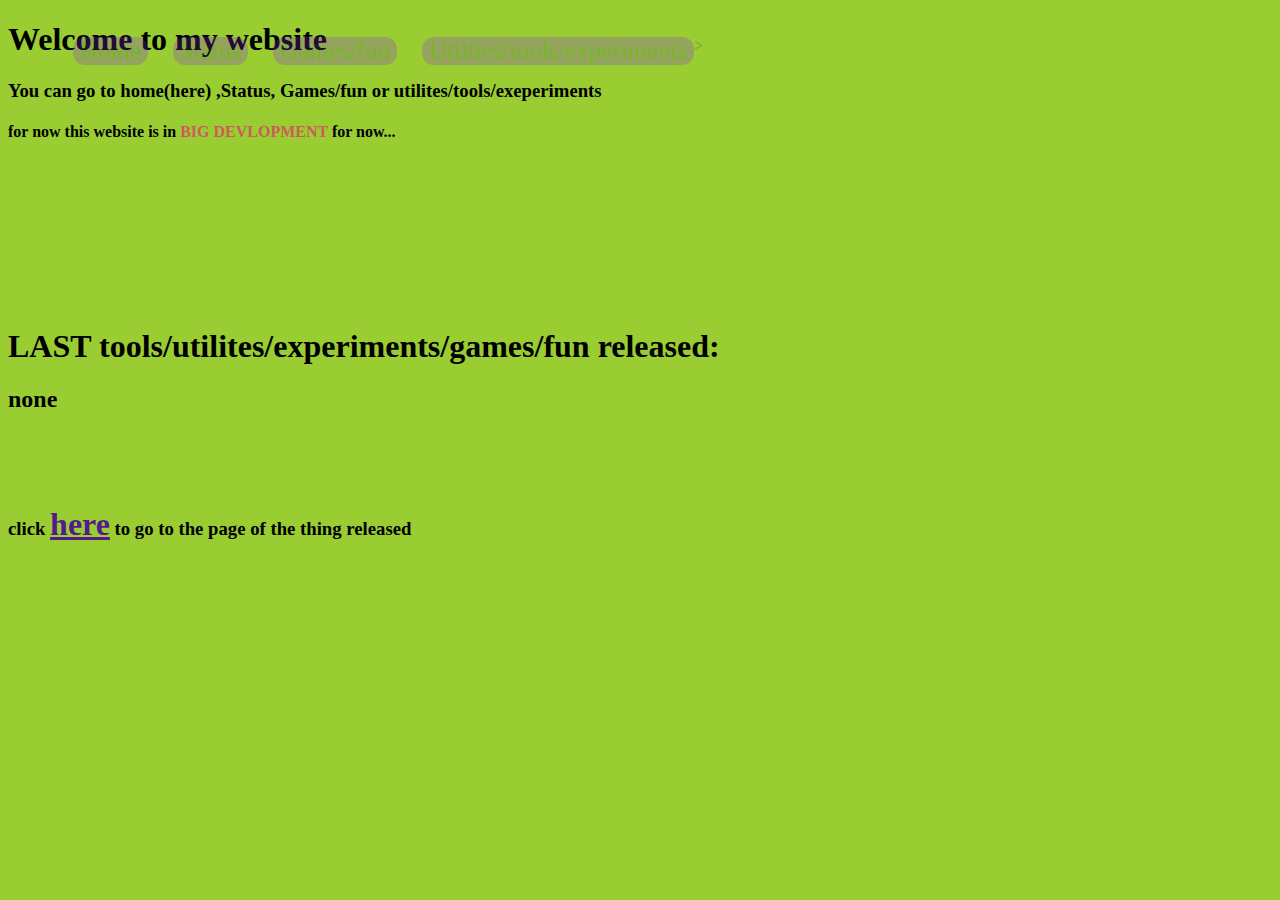
<file: index.html>
<!DOCTYPE html>
<html style="background-color: yellowgreen;">
<head>
	<link rel="stylesheet" type="text/css" href="styles.css">
	<meta charset="utf-8">
	<meta name="viewport" content="width=device-width, initial-scale=1">
	<title></title>
</head>
<body>
<ul class="menu">
	<li><a href="index.html">Home</a></li>
	<li><a href="status.html">Status</a></li>
	<li><a href="games.html">Games/fun</a></li>
	<li><a href="tools.html">Utilties/tools/experiments</a></li>>
</ul>
</body>
<h1>Welcome to my website</h1>
<h3>You can go to home(here) ,Status, Games/fun or utilites/tools/exeperiments</h3>
<h4>for now this website is in <span style="color: indianred;">BIG DEVLOPMENT</span> for now...</h4>
<br>
<br>
<br>
<br>
<br>
<br>
<br>
<br>
<h1>LAST tools/utilites/experiments/games/fun released:</h1>
<h2>none</h2>
<br>
<br>
<br>
<h3>click <span style="font-size: 32px;"><a href="">here</a></span> to go to the page of the thing released</h3>
</html>
</file>
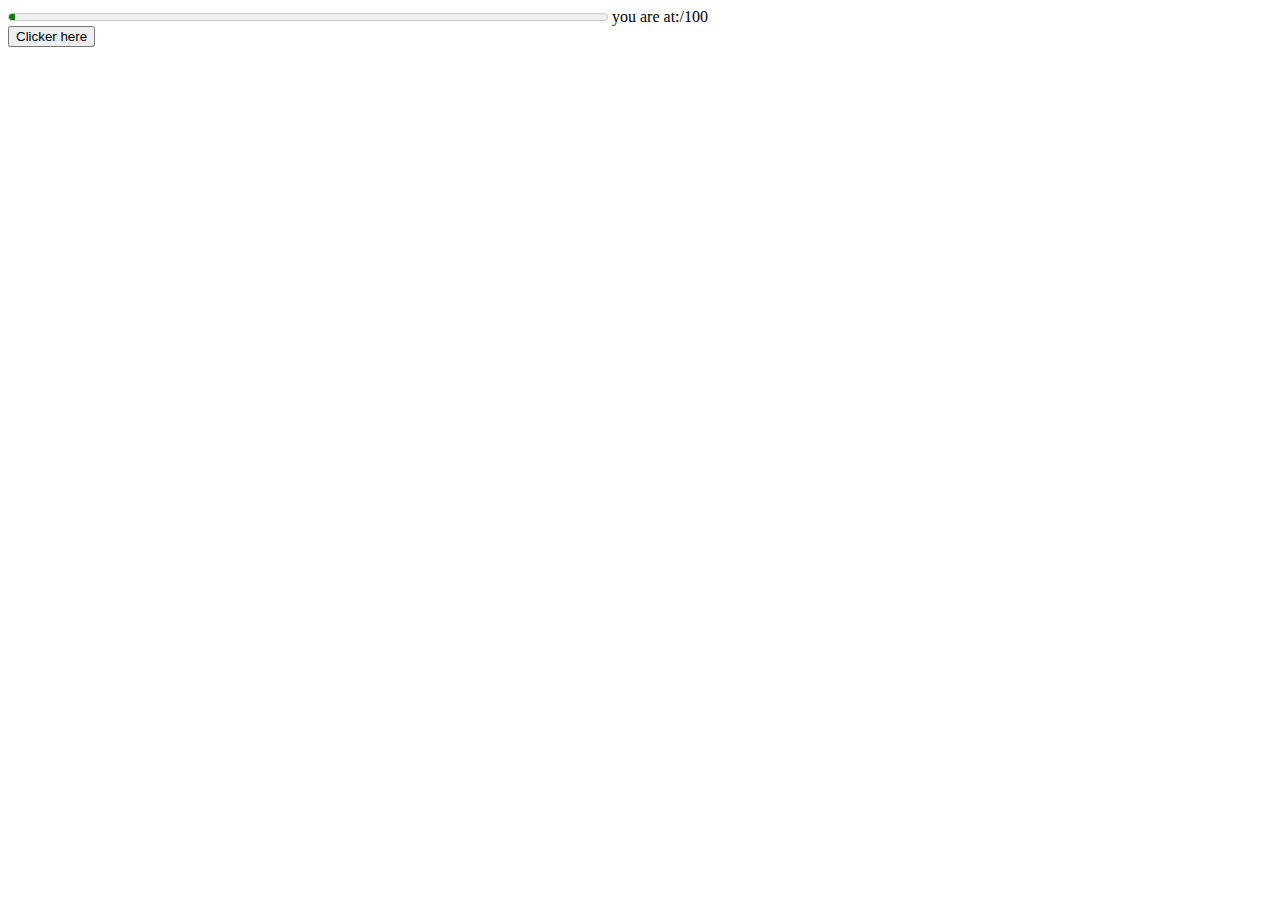
<file: clickertest.html>
<html>
<meter value="1" max="100" style="width: 600px;" id="clicks"></meter>
you are at:<label id="progress"></label>/100
<br>
<button onclick='update()'>Clicker here</button>

<script type="text/javascript">
	
	
	function update() {
		var proggress = document.getElementById('clicks');
		setInterval(timer, 100);
		function timer() {
			proggress.value = proggress.value * 1.0002;
			
			document.getElementById('progress').innerHTML = proggress.value;
			if (proggress.value == 100) {
				window.location.href = 'tools.html';
				proggress.value = 0

			}
		}
		
        
                
        

	}


</script>
</html>
</file>
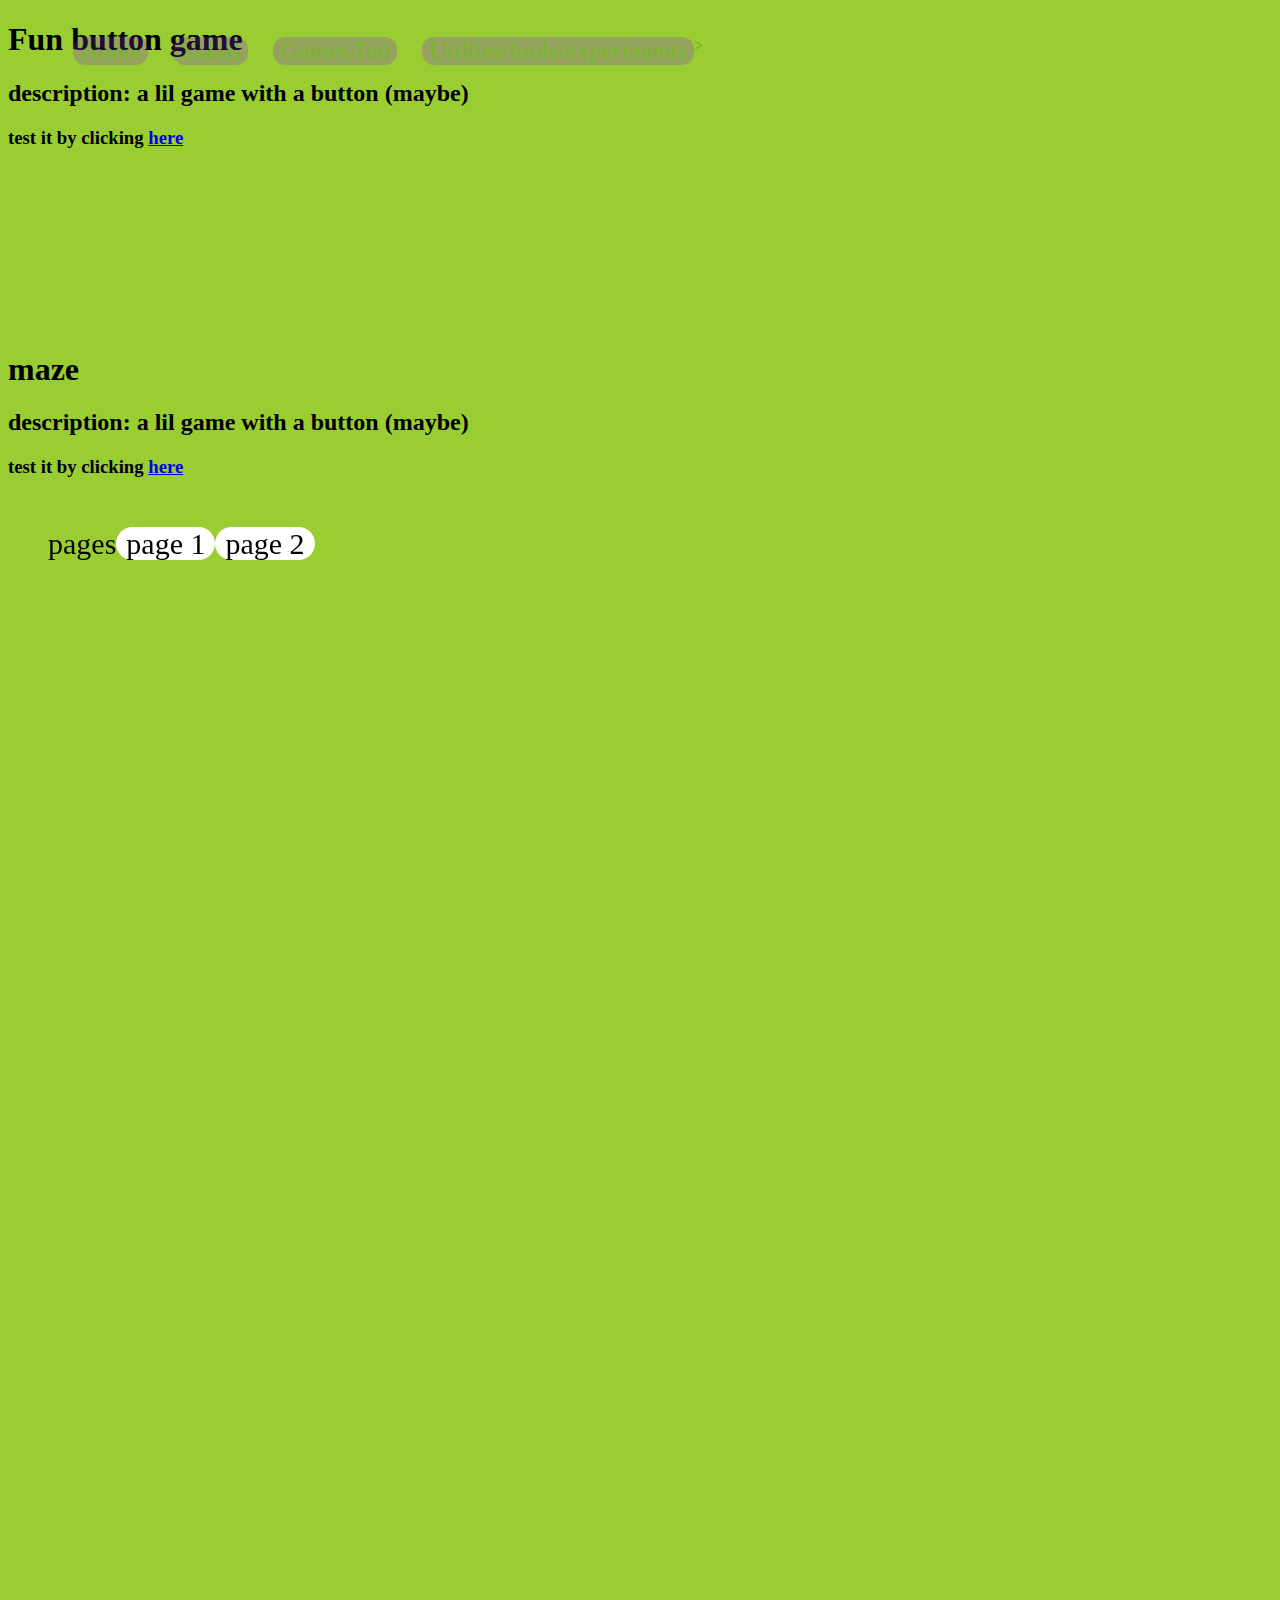
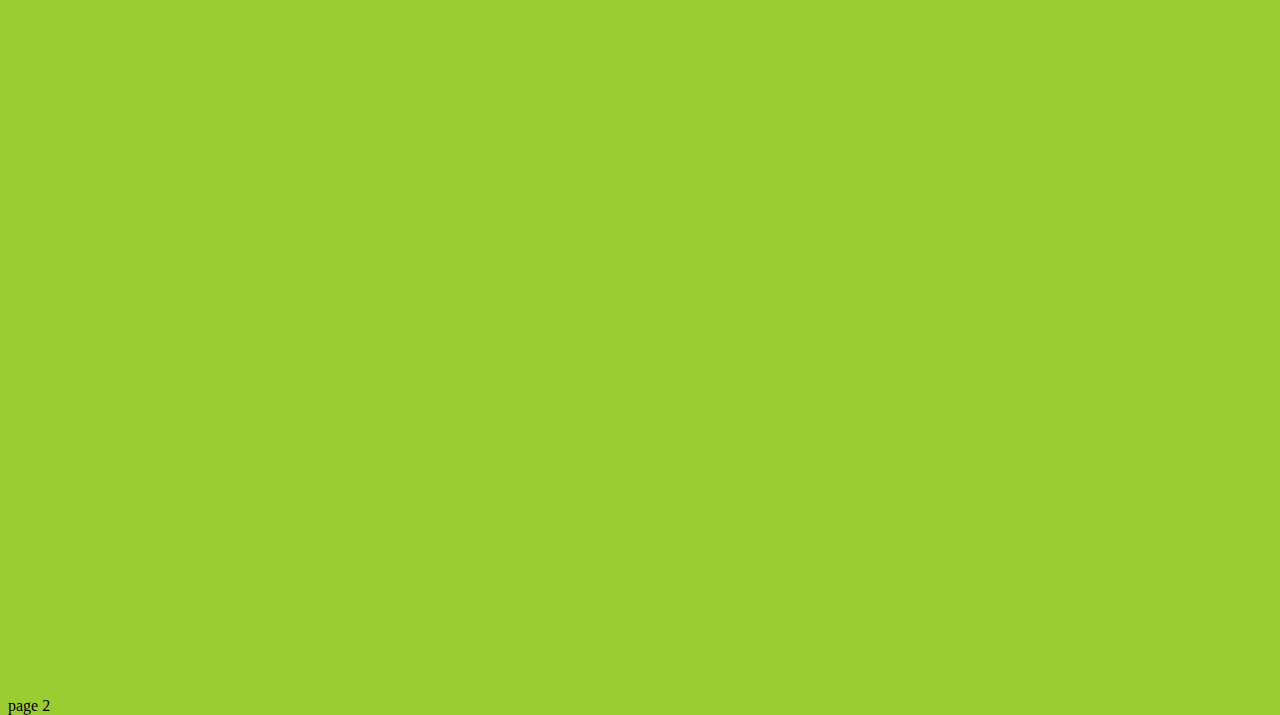
<file: games.html>
<!DOCTYPE html>
<html style="background-color: yellowgreen;">
<head>
	<link rel="stylesheet" type="text/css" href="styles.css">
	<meta charset="utf-8">
	<meta name="viewport" content="width=device-width, initial-scale=1">
	<title></title>
</head>
<body>
<ul class="menu">
	<li><a href="index.html">Home</a></li>
	<li><a href="status.html">Status</a></li>
	<li><a href="games.html">Games/fun</a></li>
	<li><a href="tools.html">Utilties/tools/experiments</a></li>>
</ul>


</ul>
</body>
<h1>Fun button game</h1>
<h2>description: a lil game with a button (maybe)</h2>
<h3>test it by clicking <a href="funbutton.html">here</a></h3>
<br>
<br>
<br>
<br>
<br>
<br>
<br>
<br>
<br>
<h1>maze</h1>
<h2>description: a lil game with a button (maybe)</h2>
<h3>test it by clicking <a href="pickapipe.html">here</a></h3>
<ul class="pages">
	<li>pages</li>
	<li><a href="#">page 1</a></li>
	<li><a href="#p2">page 2</a></li>
</ul>
<br><br><br><br><br><br><br><br><br><br><br><br><br><br><br><br><br><br><br><br><br><br><br><br><br><br><br><br><br><br><br><br><br>	
<br><br><br><br><br><br><br><br><br><br><br><br><br><br><br><br><br><br><br><br><br><br><br><br><br><br><br><br><br><br><br><br><br>
<br><br><br><br><br><br><br><br><br><br><br><br><br><br><br><br><br><br><br><br><br><br><br><br><br><br><br><br><br><br><br><br><br><br>
<span id="p2">page 2</span>
</html>
<style type="text/css">
	html{margin: 0; height: 100%; overflow: hidden}
	html{scroll-behavior: smooth;}
	.pages {
		
		list-style: none;
		position: fixed;
		
		font-size: 30px;
		display: flex;
	}
	.pages a {
		background-color: white;
		border-radius: 20px;
		color: black;
		text-decoration: none;
		padding-right: 10px;
		padding-left: 10px;
		transition: 0.5s
	}

	.pages a:hover {
		font-size: 45px;
		background-color: green;
		padding-left: 30px;
		padding-right: 30px;
	}
</style>
</file>
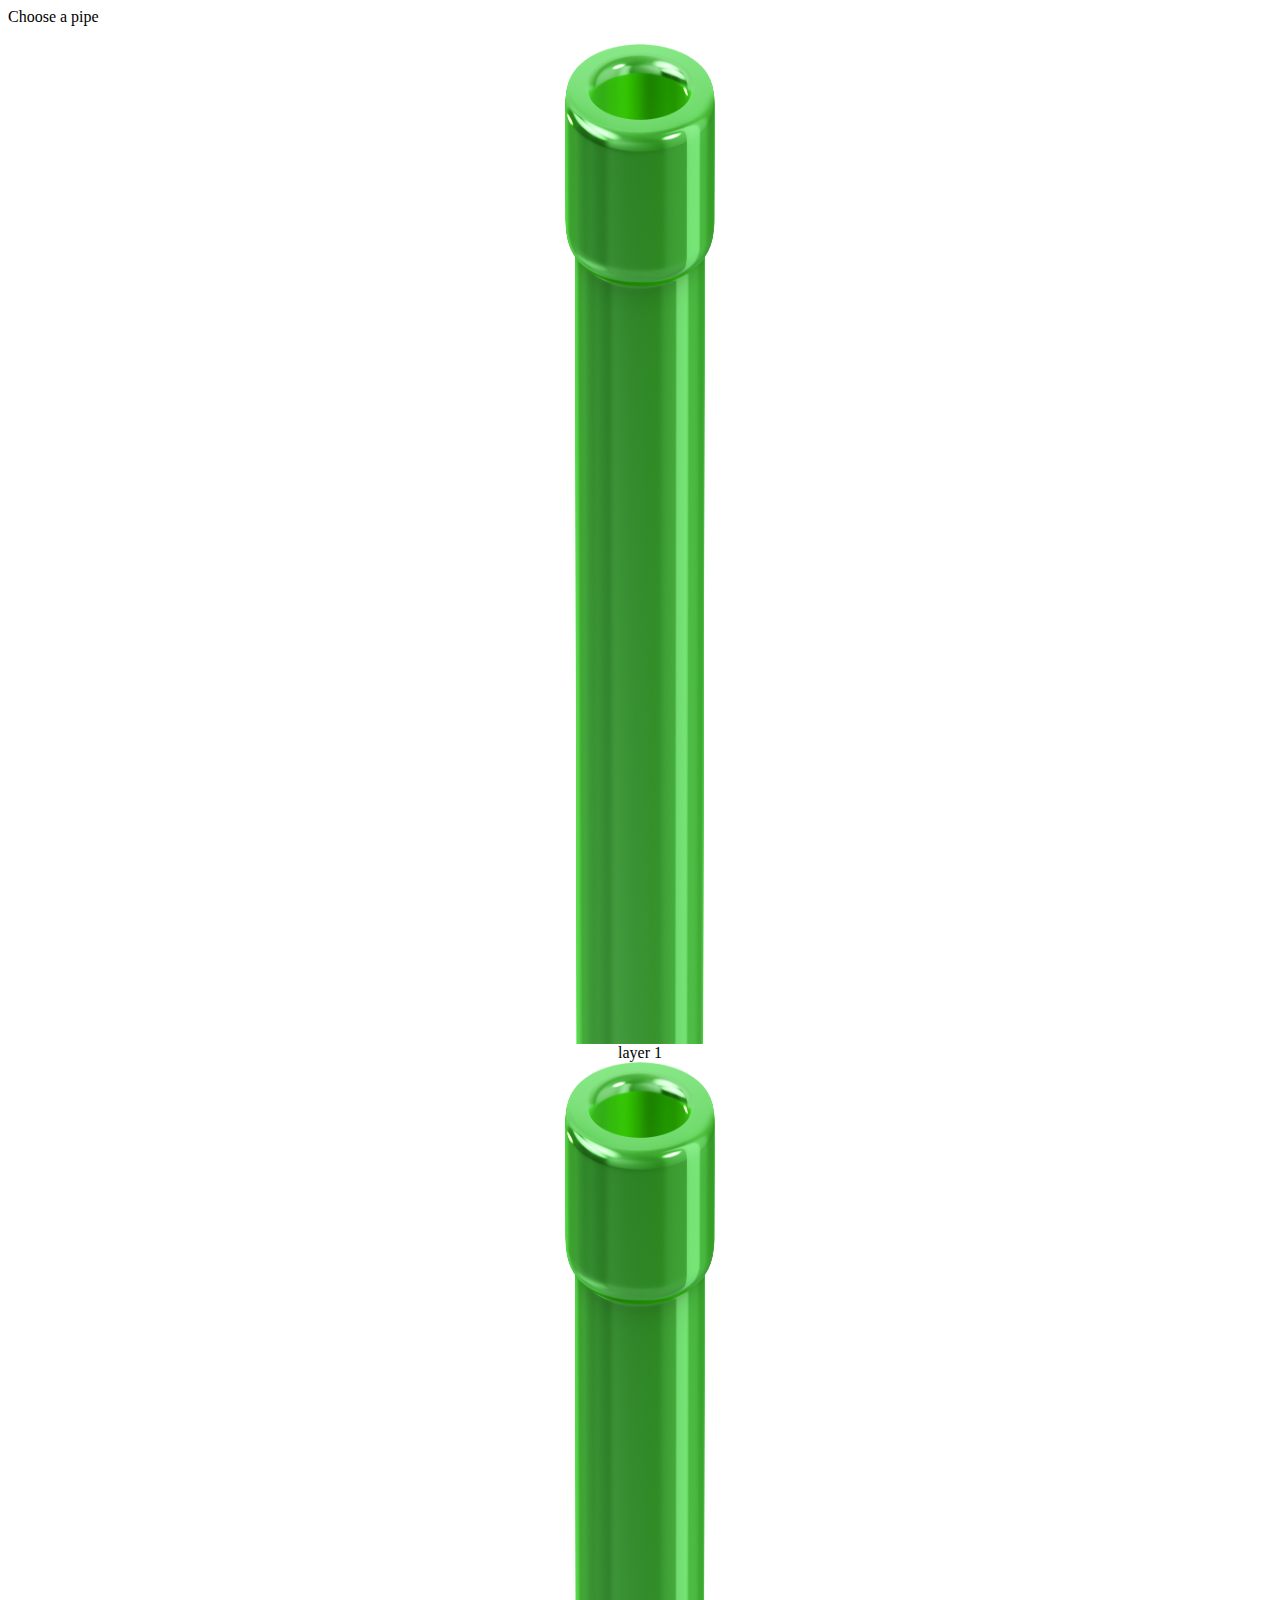
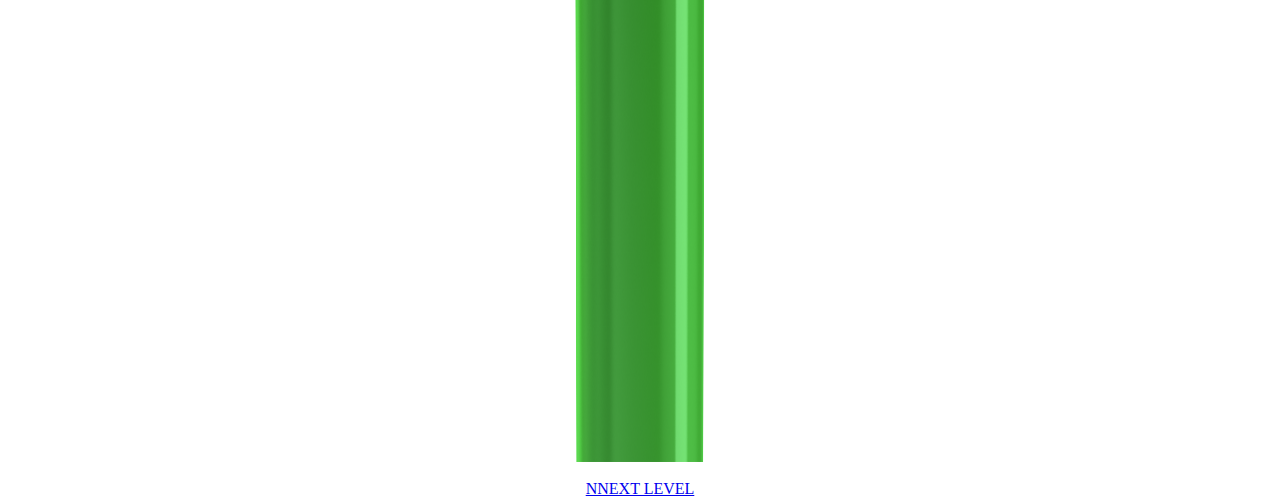
<file: lvl2.html>
<html>
 Choose a pipe

    <center><br><a href="#layer1"><img src="pipe-start.png" height="1000px" width="150px"></a><br><span id="layer1">layer 1</span> <br><a href="#end"><img src="pipe-start.png" height="1000px" width="150px"></a></center>
    <center id="end"><br><a href="lvl3.html">NNEXT LEVEL</a></center>
</html>


<style type="text/css">
	


		html{margin: 0; height: 100%; overflow: hidden}
		html{scroll-behavior: smooth;}
</style>
</file>
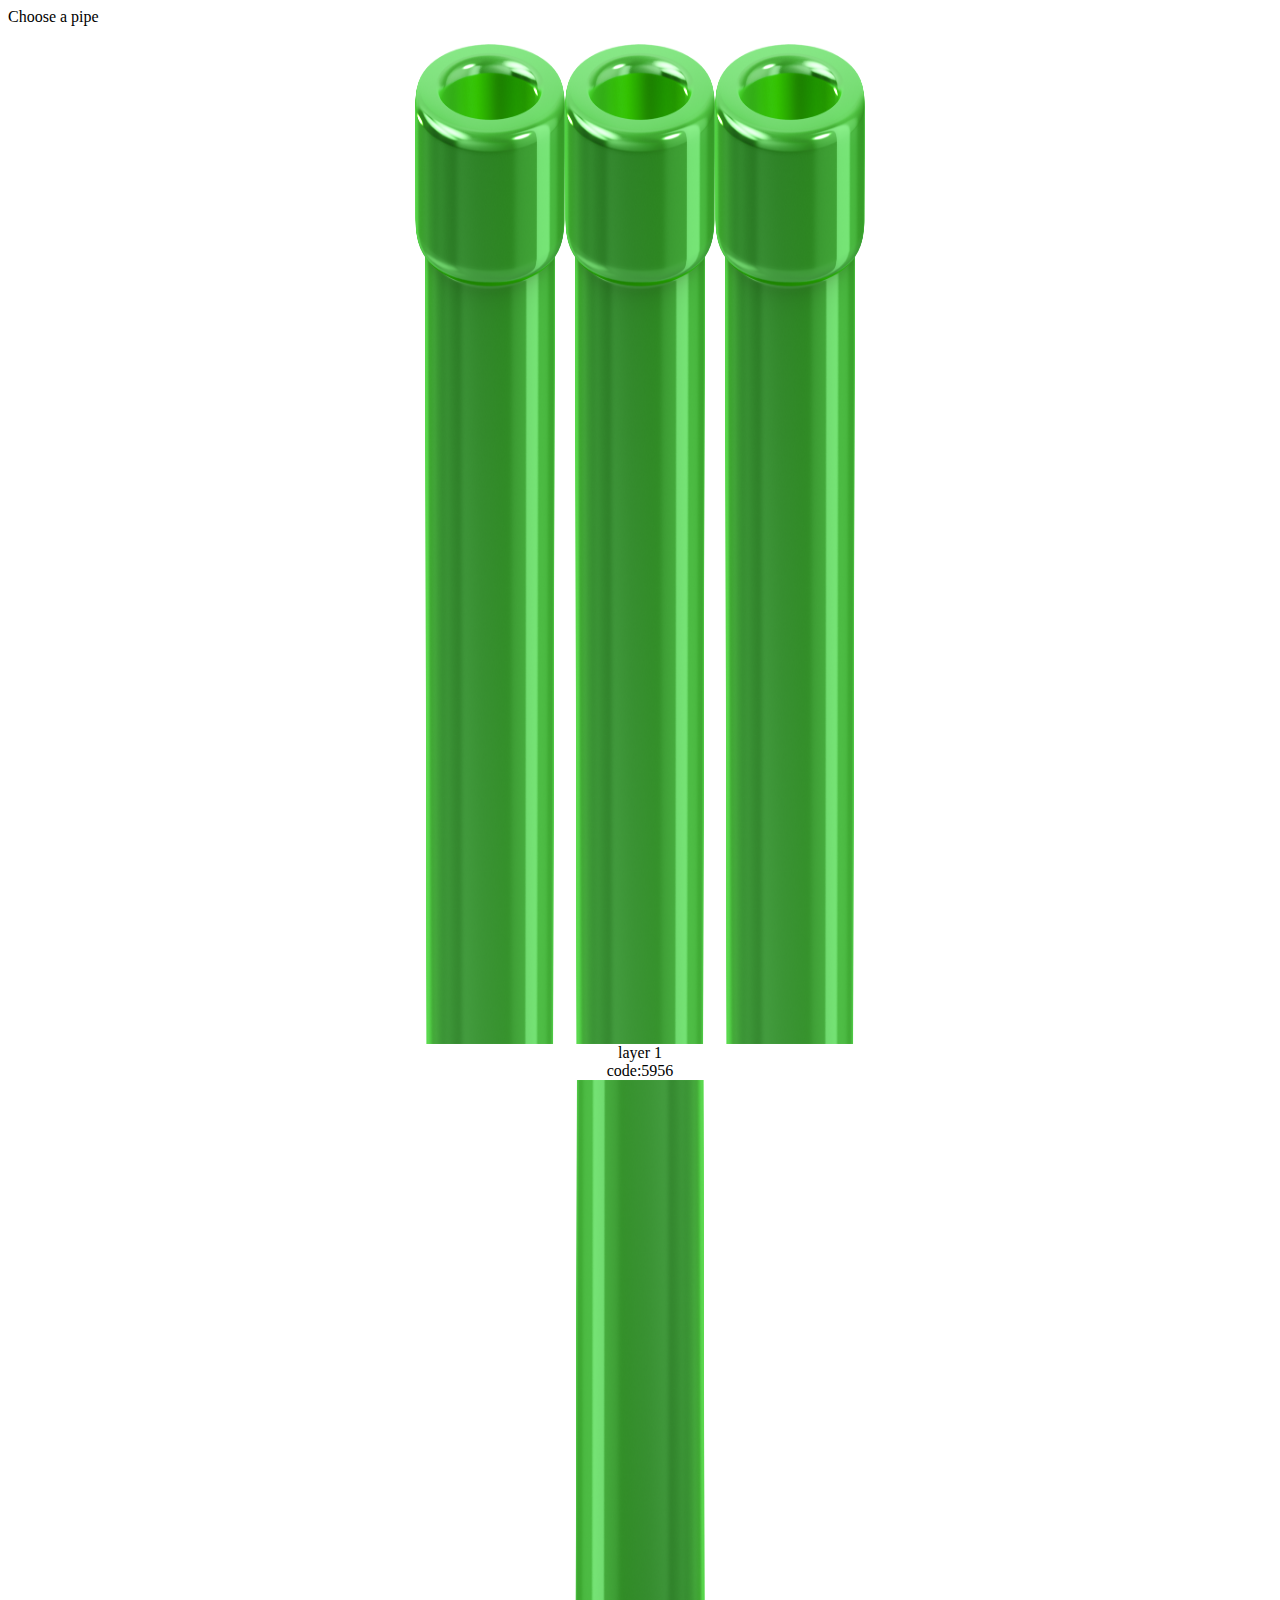
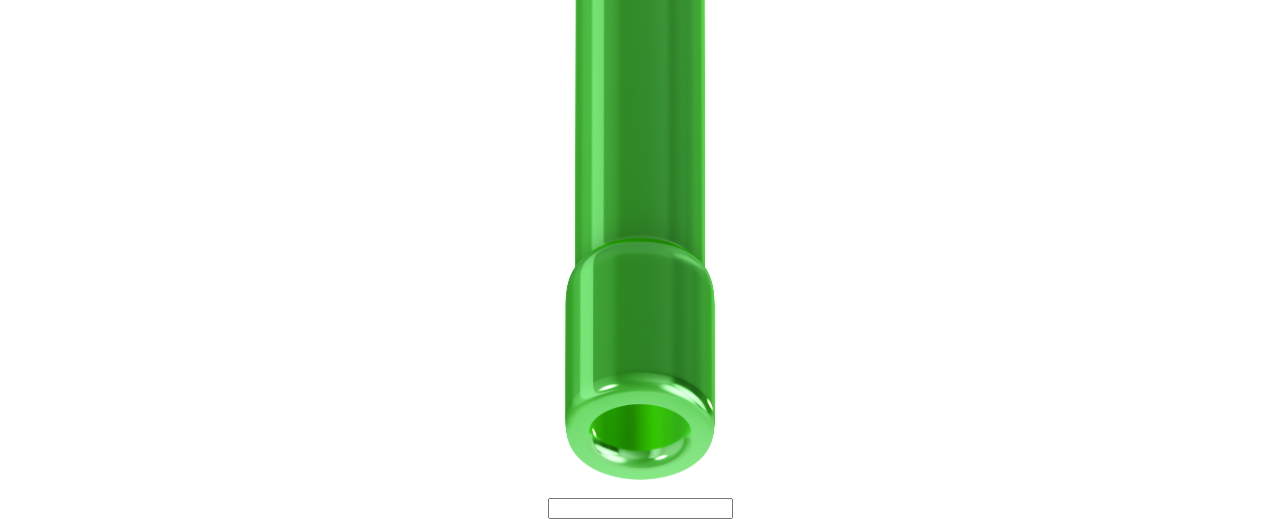
<file: lvl3.html>
<html>
 Choose a pipe

    <center><br><a href="#end"><img src="pipe-start.png" height="1000px" width="150px"></a><a href="#"><img src="pipe-start.png" height="1000px" width="150px"></a><a href="#layer1"><img src="pipe-start.png" height="1000px" width="150px"></a><br><span id="layer1">layer 1<br>code:5956</span><br><a href="#"><img src="pipe-start.png" height="1000px" width="150px" style="transform: rotateZ(180deg);"></a></center>
    <center id="end"><br><input type="" name="pass" pattern="^5956$" required class="pass"><a href="games.html" class="yeh" >the end</a></center>

  </html>


<style type="text/css">
		.yeh {
			display: none;
		}
		.pass {
			transition: 1s;
		}
		.pass:valid{
			display: none;

		}
		.pass:valid + .yeh{
			
			display: inline;
			
		}
		html{margin: 0; height: 100%; overflow: hidden}
		html{scroll-behavior: smooth;}
</style>
</file>
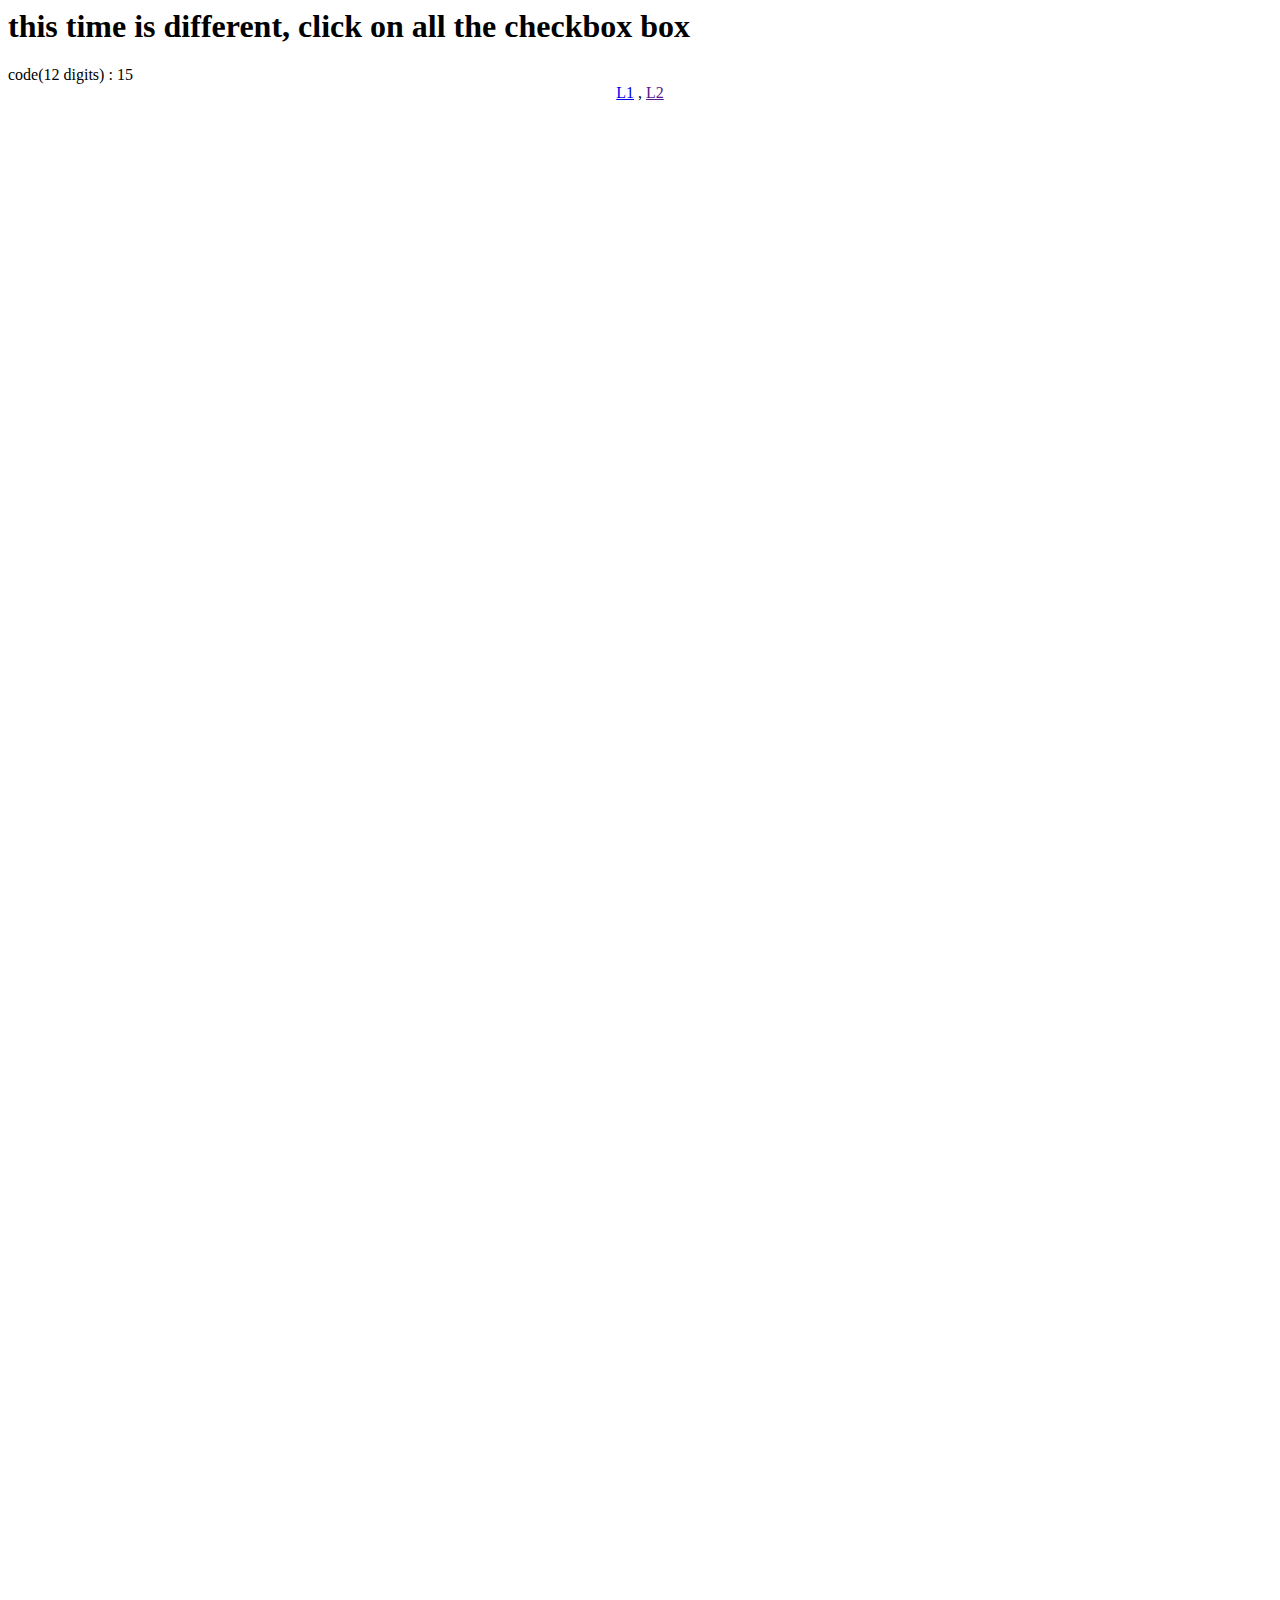
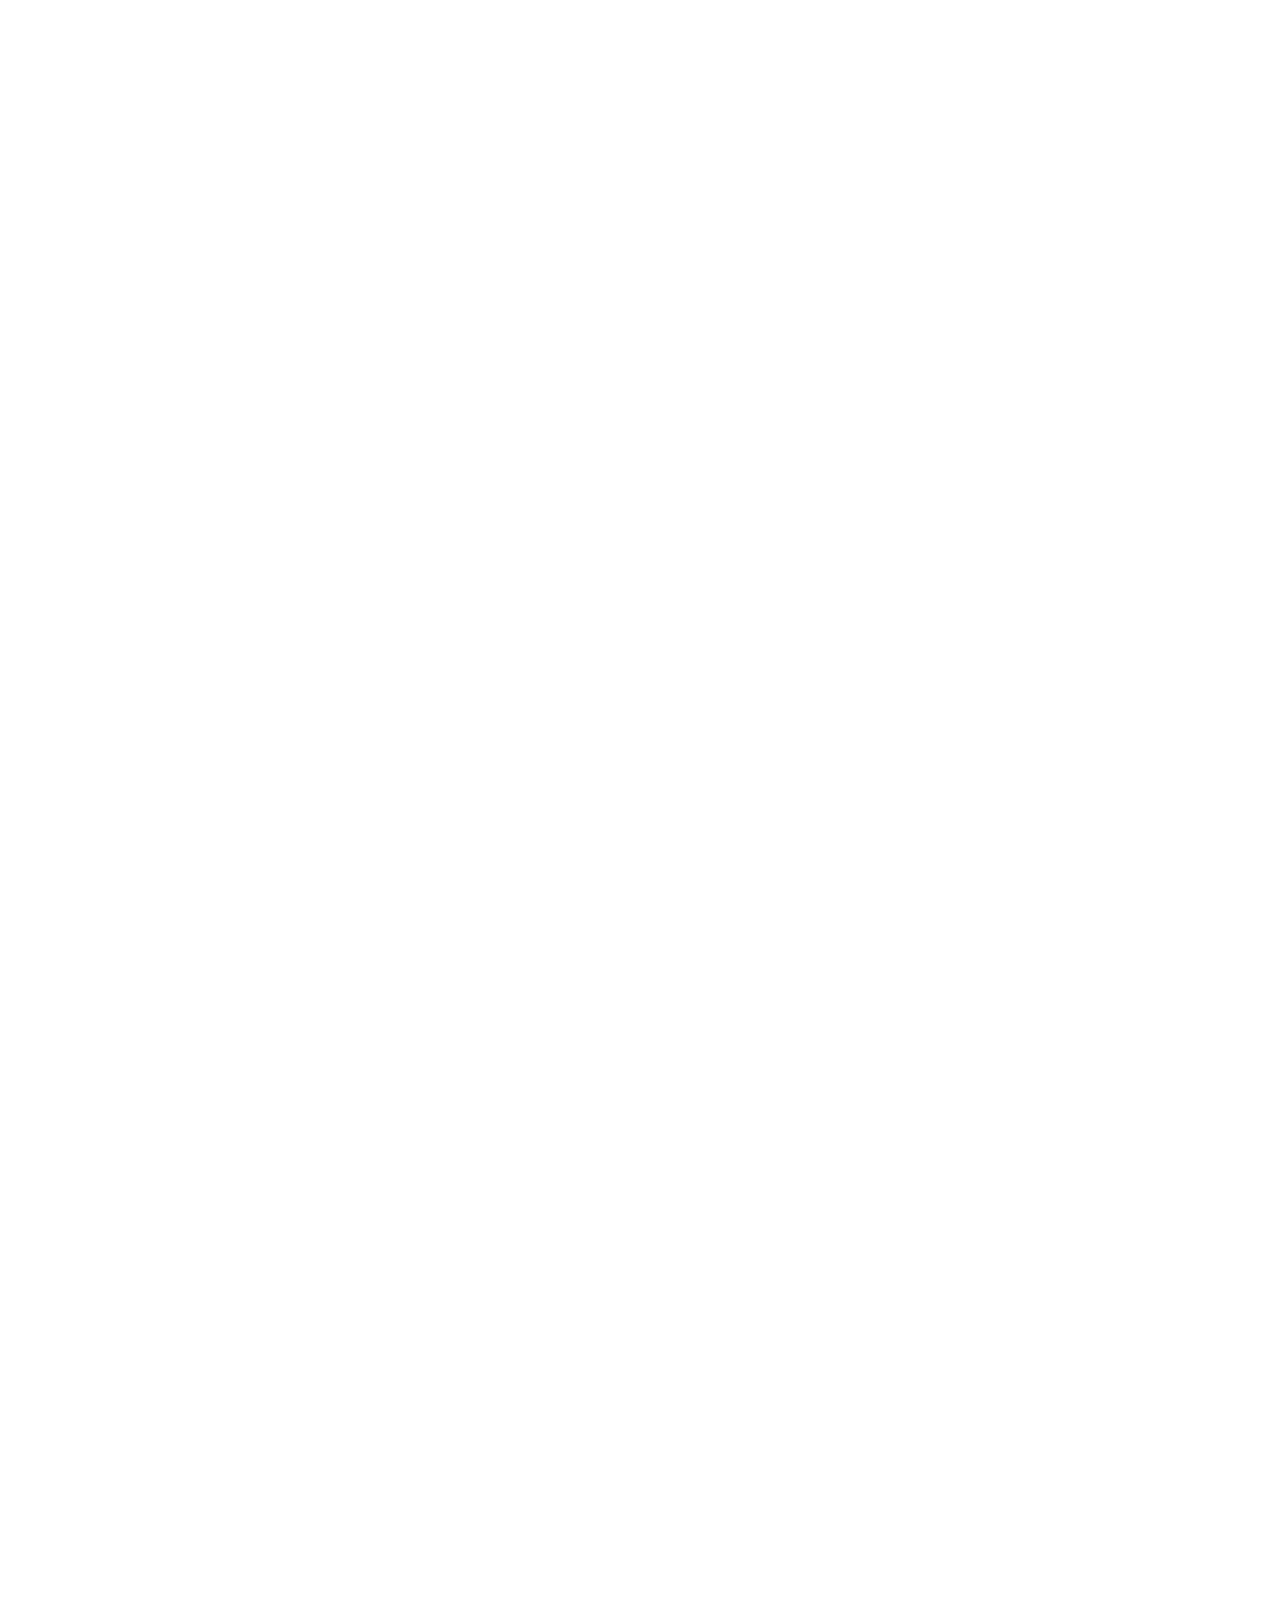
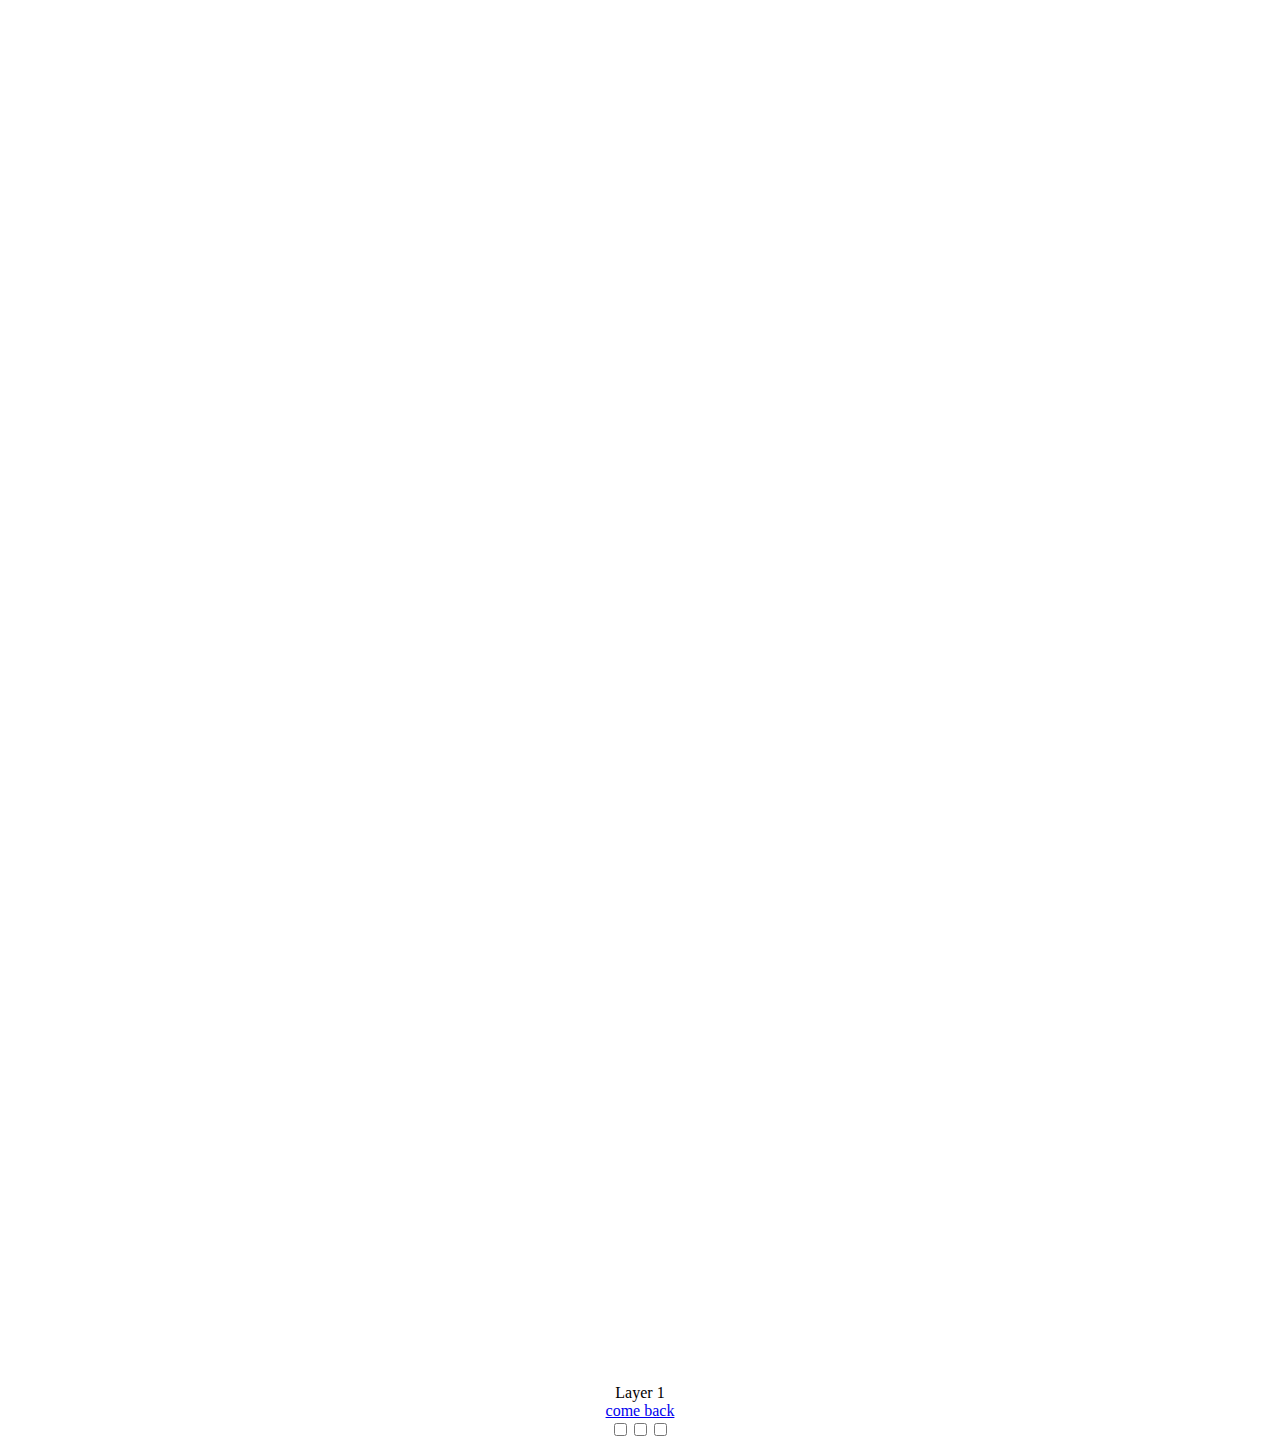
<file: lvl4.html>
<html>
<h1>this time is different, click on all the checkbox box</h1>
	code(12 digits) : <span class="cc1">5</span><span class="cc2">1</span><span class="cc3">5</span> 
		<br><center><a href="#l1">L1</a> , <a href="">L2</a></center>
		<br><br><br><br><br><br><br><br><br><br><br><br><br><br><br><br><br><br><br><br><br><br><br><br><br><br><br><br><br><br><br><br><br><br><br><br><br><br><br><br><br><br><br><br><br><br><br><br><br><br><br><br><br><br><br><br><br><br><br><br><br><br><br><br><br><br><br><br><br><br><br><br><br><br><br><br><br><br><br><br><br><br><br><br><br><br><br><br><br><br><br><br><br><br><br><br><br><br><br><br><br><br><br><br><br><br><br><br><br><br><br><br><br><br><br><br><br><br><br><br><br><br><br><br><br><br><br><br><br><br><br><br><br><br><br><br><br><br><br><br><br><br><br><br><br><br><br><br><br><br><br><br><br><br><br><br><br><br><br><br><br><br><br><br><br><br><br><br><br><br><br><br><br><br><br><br><br><br><br><br><br><br><br><br><br><br><br><br><br><br><br><br><br><br><br><br><br><br><br><br><br><br><br><br><br><br><br><br><br><br><br><br><br><br><br><br><br><br><br><br><br><br><br><br><br><br><br><br><br><br><br><br><br><br><br><br><br><br><br><br><br><br><br><br><br><br><br><br><br>

	<center><span id="l1">Layer 1</span><br><a href="#">come back</a><br><input type="checkbox" name="c" class="c1"><input type="checkbox" name="c" class="c2"><input type="checkbox" name="c" class="c3"></center>
</html>
<style type="text/css">
	html{margin: 0; height: 100%; overflow: hidden}
	html{scroll-behavior: smooth;}
	.cc1 {
		display: none;
	}
	.c1:checked + .cc1 {
		display: inline;
	}
</style>
</file>
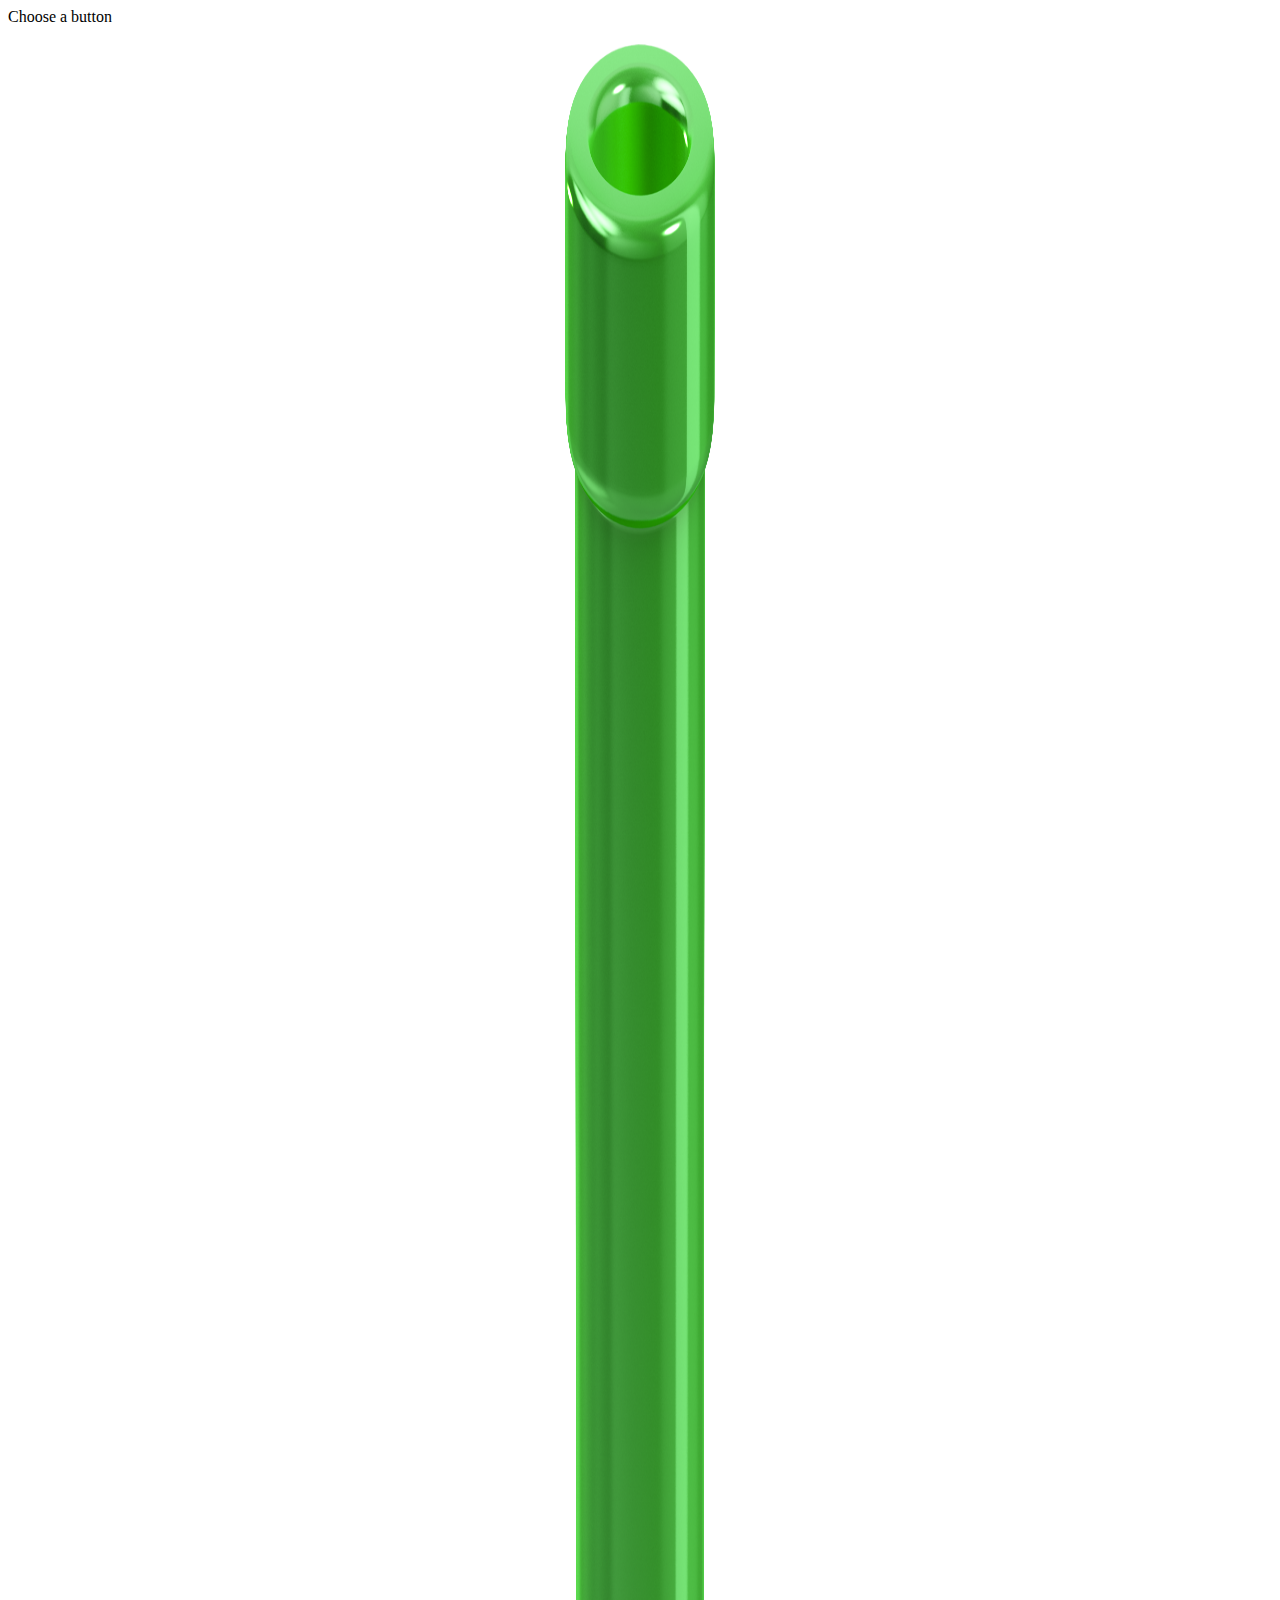
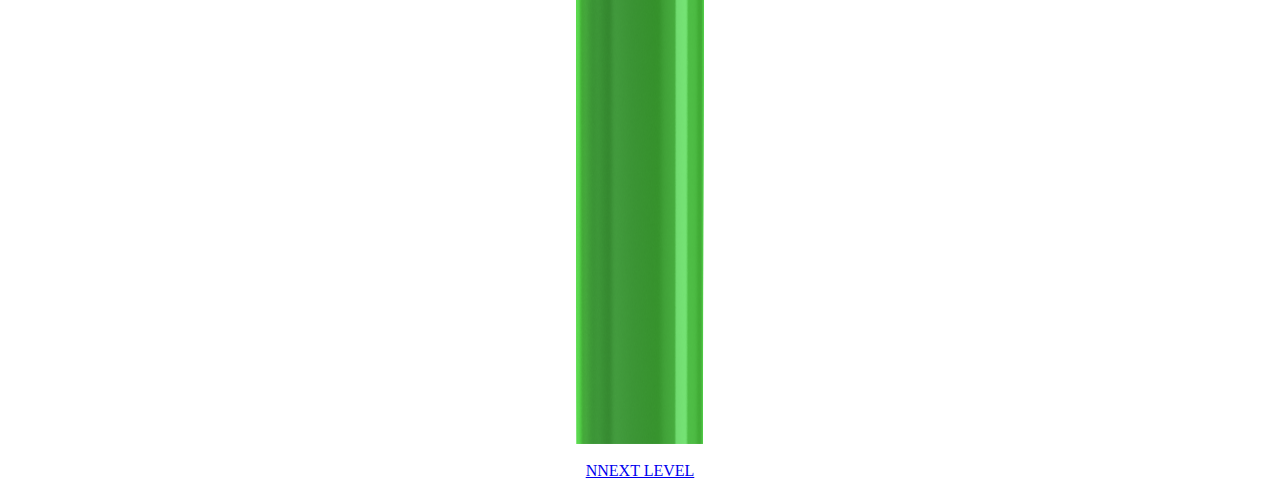
<file: pickapipe.html>
<html>
 Choose a button

    <center><br><a href="#end"><img src="pipe-start.png" height="2000px" width="150px"></a></center>
    <center id="end"><br><a href="lvl2.html">NNEXT LEVEL</a></center>
</html>


<style type="text/css">
	


		html{margin: 0; height: 100%; overflow: hidden}
		html{scroll-behavior: smooth;}
</style>
</file>
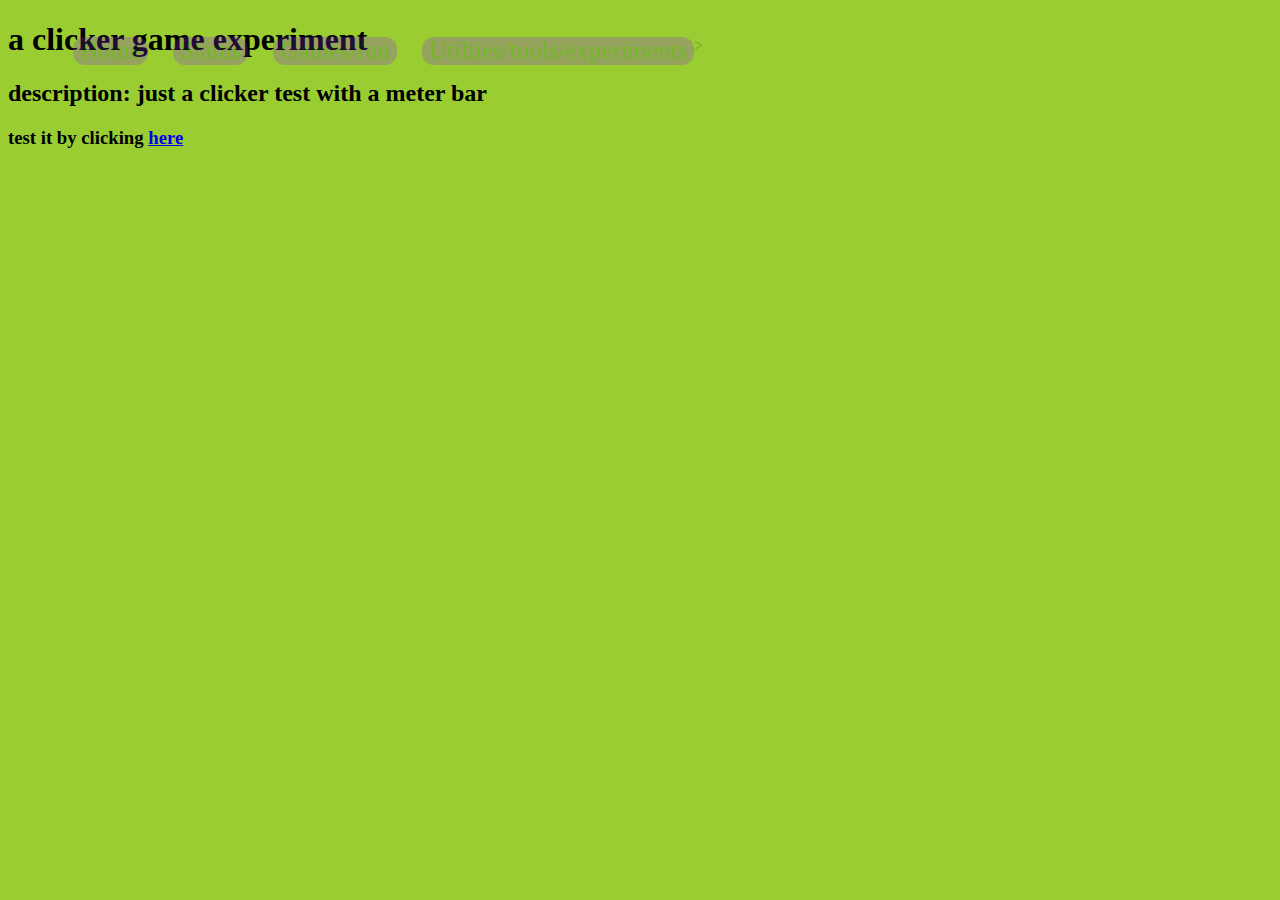
<file: tools.html>
<!DOCTYPE html>
<html style="background-color: yellowgreen;">
<head>
	<link rel="stylesheet" type="text/css" href="styles.css">
	<meta charset="utf-8">
	<meta name="viewport" content="width=device-width, initial-scale=1">
	<title></title>
</head>
<body>
<ul class="menu">
	<li><a href="index.html">Home</a></li>
	<li><a href="status.html">Status</a></li>
	<li><a href="games.html">Games/fun</a></li>
	<li><a href="tools.html">Utilties/tools/experiments</a></li>>
</ul>
</body>
<h1>a clicker game experiment</h1>
<h2>description: just a clicker test with a meter bar</h2>
<h3>test it by clicking <a href="clickertest.html">here</a></h3>
<br>
<br>
<br>
<br>
<br>
<br>
<br>

</html>
</file>
<file: styles.css>
.menu a {
	display: flex;
	text-decoration: none;
	color: green;
	background: blueviolet;
	margin-left: 25px;
	font-size: 25px;
	padding-left: 7px;
	padding-right: 7px;
	border-radius: 12px;
	transition: 0.5s;
}
.menu {
	display: flex;
	text-decoration: none;
	list-style: none;
	opacity: 25%;
	transition: 0.25s;
	position: fixed;
}

.menu a:hover {
	color: blue;
	background-color: green;
}

.menu:hover {
	opacity: 100%;

}
</file>
